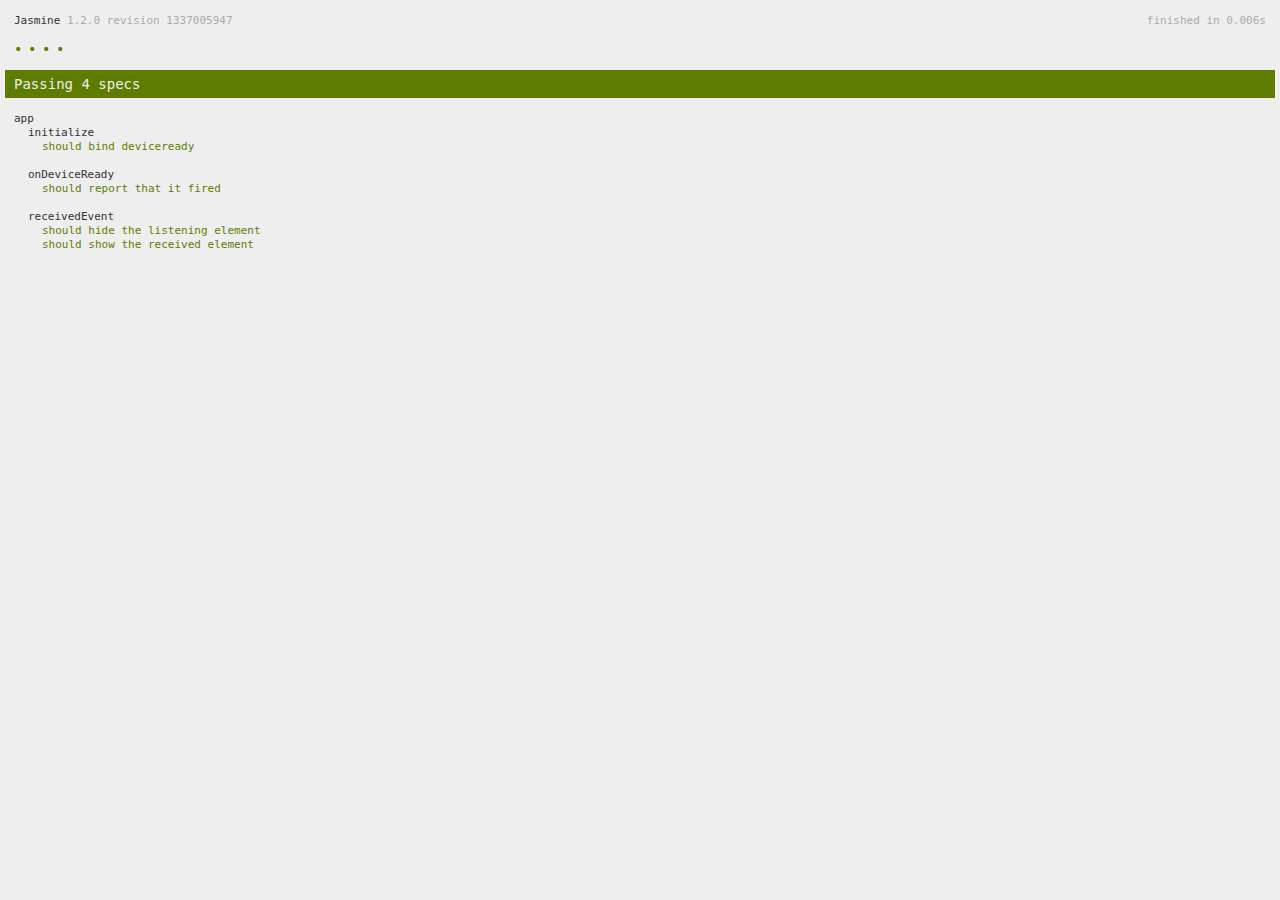
<file: extracted/spec.html>
<!DOCTYPE html>
<!--
    Licensed to the Apache Software Foundation (ASF) under one
    or more contributor license agreements.  See the NOTICE file
    distributed with this work for additional information
    regarding copyright ownership.  The ASF licenses this file
    to you under the Apache License, Version 2.0 (the
    "License"); you may not use this file except in compliance
    with the License.  You may obtain a copy of the License at

    http://www.apache.org/licenses/LICENSE-2.0

    Unless required by applicable law or agreed to in writing,
    software distributed under the License is distributed on an
    "AS IS" BASIS, WITHOUT WARRANTIES OR CONDITIONS OF ANY
     KIND, either express or implied.  See the License for the
    specific language governing permissions and limitations
    under the License.
-->
<html>
    <head>
        <title>Jasmine Spec Runner</title>

        <!-- jasmine source -->
        <link rel="shortcut icon" type="image/png" href="spec/lib/jasmine-1.2.0/jasmine_favicon.png">
        <link rel="stylesheet" type="text/css" href="spec/lib/jasmine-1.2.0/jasmine.css">
        <script type="text/javascript" src="spec/lib/jasmine-1.2.0/jasmine.js"></script>
        <script type="text/javascript" src="spec/lib/jasmine-1.2.0/jasmine-html.js"></script>

        <!-- include source files here... -->
        <script type="text/javascript" src="js/index.js"></script>

        <!-- include spec files here... -->
        <script type="text/javascript" src="spec/helper.js"></script>
        <script type="text/javascript" src="spec/index.js"></script>

        <script type="text/javascript">
            (function() {
                var jasmineEnv = jasmine.getEnv();
                jasmineEnv.updateInterval = 1000;

                var htmlReporter = new jasmine.HtmlReporter();

                jasmineEnv.addReporter(htmlReporter);

                jasmineEnv.specFilter = function(spec) {
                    return htmlReporter.specFilter(spec);
                };

                var currentWindowOnload = window.onload;

                window.onload = function() {
                    if (currentWindowOnload) {
                        currentWindowOnload();
                    }
                    execJasmine();
                };

                function execJasmine() {
                    jasmineEnv.execute();
                }
            })();
        </script>
    </head>
    <body>
        <div id="stage" style="display:none;"></div>
    </body>
</html>
</file>
<file: extracted/spec/lib/jasmine-1.2.0/jasmine.css>
body { background-color: #eeeeee; padding: 0; margin: 5px; overflow-y: scroll; }

#HTMLReporter { font-size: 11px; font-family: Monaco, "Lucida Console", monospace; line-height: 14px; color: #333333; }
#HTMLReporter a { text-decoration: none; }
#HTMLReporter a:hover { text-decoration: underline; }
#HTMLReporter p, #HTMLReporter h1, #HTMLReporter h2, #HTMLReporter h3, #HTMLReporter h4, #HTMLReporter h5, #HTMLReporter h6 { margin: 0; line-height: 14px; }
#HTMLReporter .banner, #HTMLReporter .symbolSummary, #HTMLReporter .summary, #HTMLReporter .resultMessage, #HTMLReporter .specDetail .description, #HTMLReporter .alert .bar, #HTMLReporter .stackTrace { padding-left: 9px; padding-right: 9px; }
#HTMLReporter #jasmine_content { position: fixed; right: 100%; }
#HTMLReporter .version { color: #aaaaaa; }
#HTMLReporter .banner { margin-top: 14px; }
#HTMLReporter .duration { color: #aaaaaa; float: right; }
#HTMLReporter .symbolSummary { overflow: hidden; *zoom: 1; margin: 14px 0; }
#HTMLReporter .symbolSummary li { display: block; float: left; height: 7px; width: 14px; margin-bottom: 7px; font-size: 16px; }
#HTMLReporter .symbolSummary li.passed { font-size: 14px; }
#HTMLReporter .symbolSummary li.passed:before { color: #5e7d00; content: "\02022"; }
#HTMLReporter .symbolSummary li.failed { line-height: 9px; }
#HTMLReporter .symbolSummary li.failed:before { color: #b03911; content: "x"; font-weight: bold; margin-left: -1px; }
#HTMLReporter .symbolSummary li.skipped { font-size: 14px; }
#HTMLReporter .symbolSummary li.skipped:before { color: #bababa; content: "\02022"; }
#HTMLReporter .symbolSummary li.pending { line-height: 11px; }
#HTMLReporter .symbolSummary li.pending:before { color: #aaaaaa; content: "-"; }
#HTMLReporter .bar { line-height: 28px; font-size: 14px; display: block; color: #eee; }
#HTMLReporter .runningAlert { background-color: #666666; }
#HTMLReporter .skippedAlert { background-color: #aaaaaa; }
#HTMLReporter .skippedAlert:first-child { background-color: #333333; }
#HTMLReporter .skippedAlert:hover { text-decoration: none; color: white; text-decoration: underline; }
#HTMLReporter .passingAlert { background-color: #a6b779; }
#HTMLReporter .passingAlert:first-child { background-color: #5e7d00; }
#HTMLReporter .failingAlert { background-color: #cf867e; }
#HTMLReporter .failingAlert:first-child { background-color: #b03911; }
#HTMLReporter .results { margin-top: 14px; }
#HTMLReporter #details { display: none; }
#HTMLReporter .resultsMenu, #HTMLReporter .resultsMenu a { background-color: #fff; color: #333333; }
#HTMLReporter.showDetails .summaryMenuItem { font-weight: normal; text-decoration: inherit; }
#HTMLReporter.showDetails .summaryMenuItem:hover { text-decoration: underline; }
#HTMLReporter.showDetails .detailsMenuItem { font-weight: bold; text-decoration: underline; }
#HTMLReporter.showDetails .summary { display: none; }
#HTMLReporter.showDetails #details { display: block; }
#HTMLReporter .summaryMenuItem { font-weight: bold; text-decoration: underline; }
#HTMLReporter .summary { margin-top: 14px; }
#HTMLReporter .summary .suite .suite, #HTMLReporter .summary .specSummary { margin-left: 14px; }
#HTMLReporter .summary .specSummary.passed a { color: #5e7d00; }
#HTMLReporter .summary .specSummary.failed a { color: #b03911; }
#HTMLReporter .description + .suite { margin-top: 0; }
#HTMLReporter .suite { margin-top: 14px; }
#HTMLReporter .suite a { color: #333333; }
#HTMLReporter #details .specDetail { margin-bottom: 28px; }
#HTMLReporter #details .specDetail .description { display: block; color: white; background-color: #b03911; }
#HTMLReporter .resultMessage { padding-top: 14px; color: #333333; }
#HTMLReporter .resultMessage span.result { display: block; }
#HTMLReporter .stackTrace { margin: 5px 0 0 0; max-height: 224px; overflow: auto; line-height: 18px; color: #666666; border: 1px solid #ddd; background: white; white-space: pre; }

#TrivialReporter { padding: 8px 13px; position: absolute; top: 0; bottom: 0; left: 0; right: 0; overflow-y: scroll; background-color: white; font-family: "Helvetica Neue Light", "Lucida Grande", "Calibri", "Arial", sans-serif; /*.resultMessage {*/ /*white-space: pre;*/ /*}*/ }
#TrivialReporter a:visited, #TrivialReporter a { color: #303; }
#TrivialReporter a:hover, #TrivialReporter a:active { color: blue; }
#TrivialReporter .run_spec { float: right; padding-right: 5px; font-size: .8em; text-decoration: none; }
#TrivialReporter .banner { color: #303; background-color: #fef; padding: 5px; }
#TrivialReporter .logo { float: left; font-size: 1.1em; padding-left: 5px; }
#TrivialReporter .logo .version { font-size: .6em; padding-left: 1em; }
#TrivialReporter .runner.running { background-color: yellow; }
#TrivialReporter .options { text-align: right; font-size: .8em; }
#TrivialReporter .suite { border: 1px outset gray; margin: 5px 0; padding-left: 1em; }
#TrivialReporter .suite .suite { margin: 5px; }
#TrivialReporter .suite.passed { background-color: #dfd; }
#TrivialReporter .suite.failed { background-color: #fdd; }
#TrivialReporter .spec { margin: 5px; padding-left: 1em; clear: both; }
#TrivialReporter .spec.failed, #TrivialReporter .spec.passed, #TrivialReporter .spec.skipped { padding-bottom: 5px; border: 1px solid gray; }
#TrivialReporter .spec.failed { background-color: #fbb; border-color: red; }
#TrivialReporter .spec.passed { background-color: #bfb; border-color: green; }
#TrivialReporter .spec.skipped { background-color: #bbb; }
#TrivialReporter .messages { border-left: 1px dashed gray; padding-left: 1em; padding-right: 1em; }
#TrivialReporter .passed { background-color: #cfc; display: none; }
#TrivialReporter .failed { background-color: #fbb; }
#TrivialReporter .skipped { color: #777; background-color: #eee; display: none; }
#TrivialReporter .resultMessage span.result { display: block; line-height: 2em; color: black; }
#TrivialReporter .resultMessage .mismatch { color: black; }
#TrivialReporter .stackTrace { white-space: pre; font-size: .8em; margin-left: 10px; max-height: 5em; overflow: auto; border: 1px inset red; padding: 1em; background: #eef; }
#TrivialReporter .finished-at { padding-left: 1em; font-size: .6em; }
#TrivialReporter.show-passed .passed, #TrivialReporter.show-skipped .skipped { display: block; }
#TrivialReporter #jasmine_content { position: fixed; right: 100%; }
#TrivialReporter .runner { border: 1px solid gray; display: block; margin: 5px 0; padding: 2px 0 2px 10px; }
</file>
